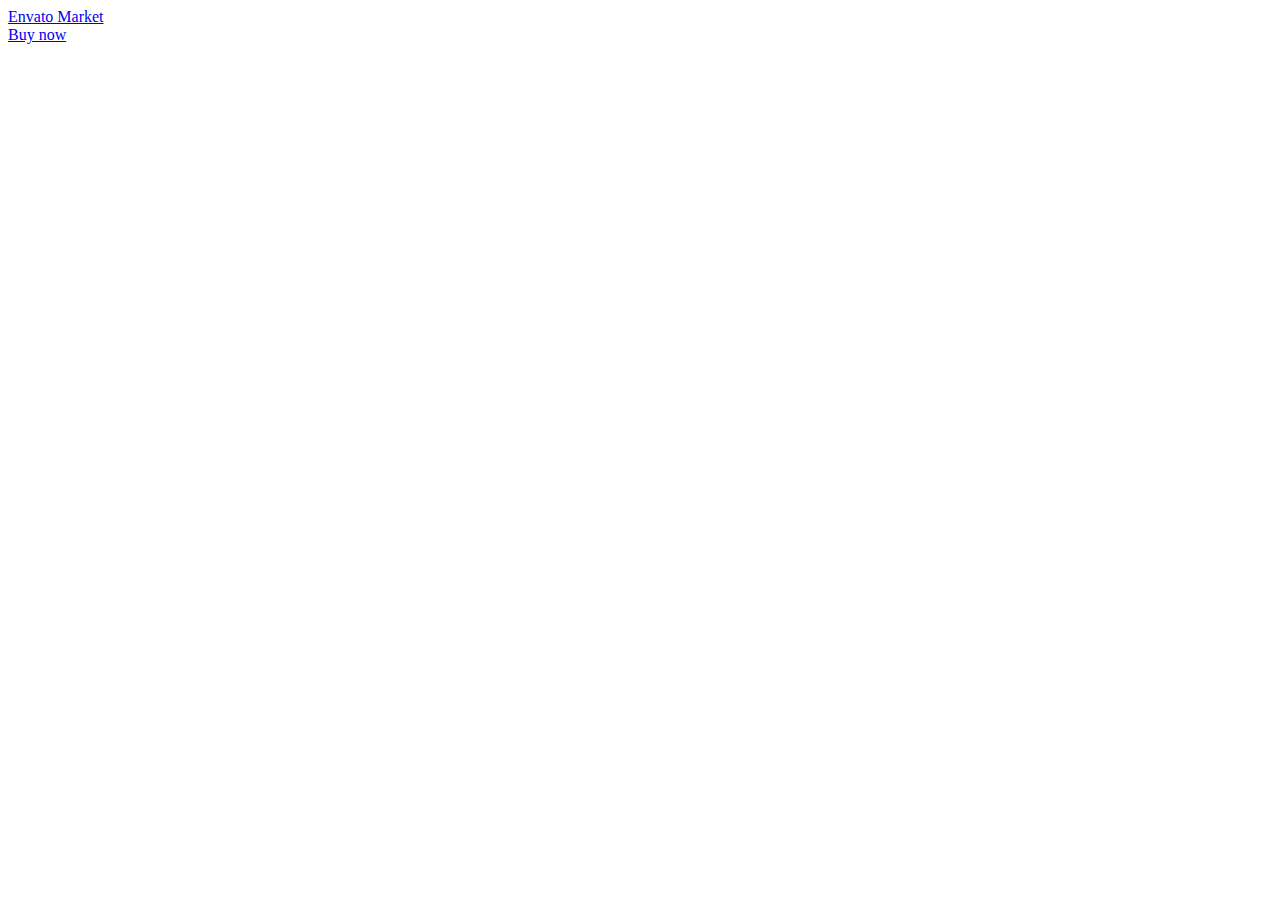
<file: Studucu/index.html>
<html xmlns="http://www.w3.org/1999/xhtml" lang="en">

<head>
	<meta http-equiv="Content-Type" content="text/html; charset=utf-8" />
	<meta name="description" content="HTTrack is an easy-to-use website mirror utility. It allows you to download a World Wide website from the Internet to a local directory,building recursively all structures, getting html, images, and other files from the server to your computer. Links are rebuiltrelatively so that you can freely browse to the local site (works with any browser). You can mirror several sites together so that you can jump from one toanother. You can, also, update an existing mirror site, or resume an interrupted download. The robot is fully configurable, with an integrated help" />
	<meta name="keywords" content="httrack, HTTRACK, HTTrack, winhttrack, WINHTTRACK, WinHTTrack, offline browser, web mirror utility, aspirateur web, surf offline, web capture, www mirror utility, browse offline, local  site builder, website mirroring, aspirateur www, internet grabber, capture de site web, internet tool, hors connexion, unix, dos, windows 95, windows 98, solaris, ibm580, AIX 4.0, HTS, HTGet, web aspirator, web aspirateur, libre, GPL, GNU, free software" />
	<title>Local index - HTTrack Website Copier</title>
  <!-- Mirror and index made by HTTrack Website Copier/3.49-2 [XR&CO'2014] -->
	<style type="text/css">
	<!--

body {
	margin: 0;  padding: 0;  margin-bottom: 15px;  margin-top: 8px;
	background: #77b;
}
body, td {
	font: 14px "Trebuchet MS", Verdana, Arial, Helvetica, sans-serif;
	}

#subTitle {
	background: #000;  color: #fff;  padding: 4px;  font-weight: bold; 
	}

#siteNavigation a, #siteNavigation .current {
	font-weight: bold;  color: #448;
	}
#siteNavigation a:link    { text-decoration: none; }
#siteNavigation a:visited { text-decoration: none; }

#siteNavigation .current { background-color: #ccd; }

#siteNavigation a:hover   { text-decoration: none;  background-color: #fff;  color: #000; }
#siteNavigation a:active  { text-decoration: none;  background-color: #ccc; }


a:link    { text-decoration: underline;  color: #00f; }
a:visited { text-decoration: underline;  color: #000; }
a:hover   { text-decoration: underline;  color: #c00; }
a:active  { text-decoration: underline; }

#pageContent {
	clear: both;
	border-bottom: 6px solid #000;
	padding: 10px;  padding-top: 20px;
	line-height: 1.65em;
	background-image: url(backblue.gif);
	background-repeat: no-repeat;
	background-position: top right;
	}

#pageContent, #siteNavigation {
	background-color: #ccd;
	}


.imgLeft  { float: left;   margin-right: 10px;  margin-bottom: 10px; }
.imgRight { float: right;  margin-left: 10px;   margin-bottom: 10px; }

hr { height: 1px;  color: #000;  background-color: #000;  margin-bottom: 15px; }

h1 { margin: 0;  font-weight: bold;  font-size: 2em; }
h2 { margin: 0;  font-weight: bold;  font-size: 1.6em; }
h3 { margin: 0;  font-weight: bold;  font-size: 1.3em; }
h4 { margin: 0;  font-weight: bold;  font-size: 1.18em; }

.blak { background-color: #000; }
.hide { display: none; }
.tableWidth { min-width: 400px; }

.tblRegular       { border-collapse: collapse; }
.tblRegular td    { padding: 6px;  background-image: url(fade.gif);  border: 2px solid #99c; }
.tblHeaderColor, .tblHeaderColor td { background: #99c; }
.tblNoBorder td   { border: 0; }


// -->
</style>

</head>

<table width="76%" border="0" align="center" cellspacing="0" cellpadding="3" class="tableWidth">
	<tr>
	<td id="subTitle">HTTrack Website Copier - Open Source offline browser</td>
	</tr>
</table>
<table width="76%" border="0" align="center" cellspacing="0" cellpadding="0" class="tableWidth">
<tr class="blak">
<td>
	<table width="100%" border="0" align="center" cellspacing="1" cellpadding="0">
	<tr>
	<td colspan="6"> 
		<table width="100%" border="0" align="center" cellspacing="0" cellpadding="10">
		<tr> 
		<td id="pageContent"> 
<!-- ==================== End prologue ==================== -->

	<meta name="generator" content="HTTrack Website Copier/3.x">
	<TITLE>Local index - HTTrack</TITLE>
</HEAD>
<BODY>
<H1 ALIGN=Center>Index of locally available sites:</H1>
	<TABLE BORDER="0" WIDTH="100%" CELLSPACING="1" CELLPADDING="0">
		<TR>
			<TD BACKGROUND="fade.gif">
				&middot;
					<A HREF="preview.themeforest.net/item/podcasty-podcast-theme/full_screen_preview/511493613785.html">
						Podcasty - WordPress Podcast Theme Preview - ThemeForest
					</A>		
			</TD>
		</TR>
	</TABLE>
	<BR>
	<BR>
	<BR>
  	<H6 ALIGN="RIGHT">
	<I>Mirror and index made by HTTrack Website Copier [XR&amp;CO'2008]</I>
	</H6>
	<!-- Mirror and index made by HTTrack Website Copier/3.49-2 [XR&CO'2014] -->
	<!-- Thanks for using HTTrack Website Copier! -->
	<meta HTTP-EQUIV="Refresh" CONTENT="0; URL=preview.themeforest.net/item/podcasty-podcast-theme/full_screen_preview/511493613785.html">


<!-- ==================== Start epilogue ==================== -->
		</td>
		</tr>
		</table>
	</td>
	</tr>
	</table>
</td>
</tr>
</table>

<table width="76%" border="0" align="center" valign="bottom" cellspacing="0" cellpadding="0">
	<tr>
	<td id="footer"><small>&copy; 2008 Xavier Roche & other contributors - Web Design: Leto Kauler.</small></td>
	</tr>
</table>

</body>

</html>
</file>
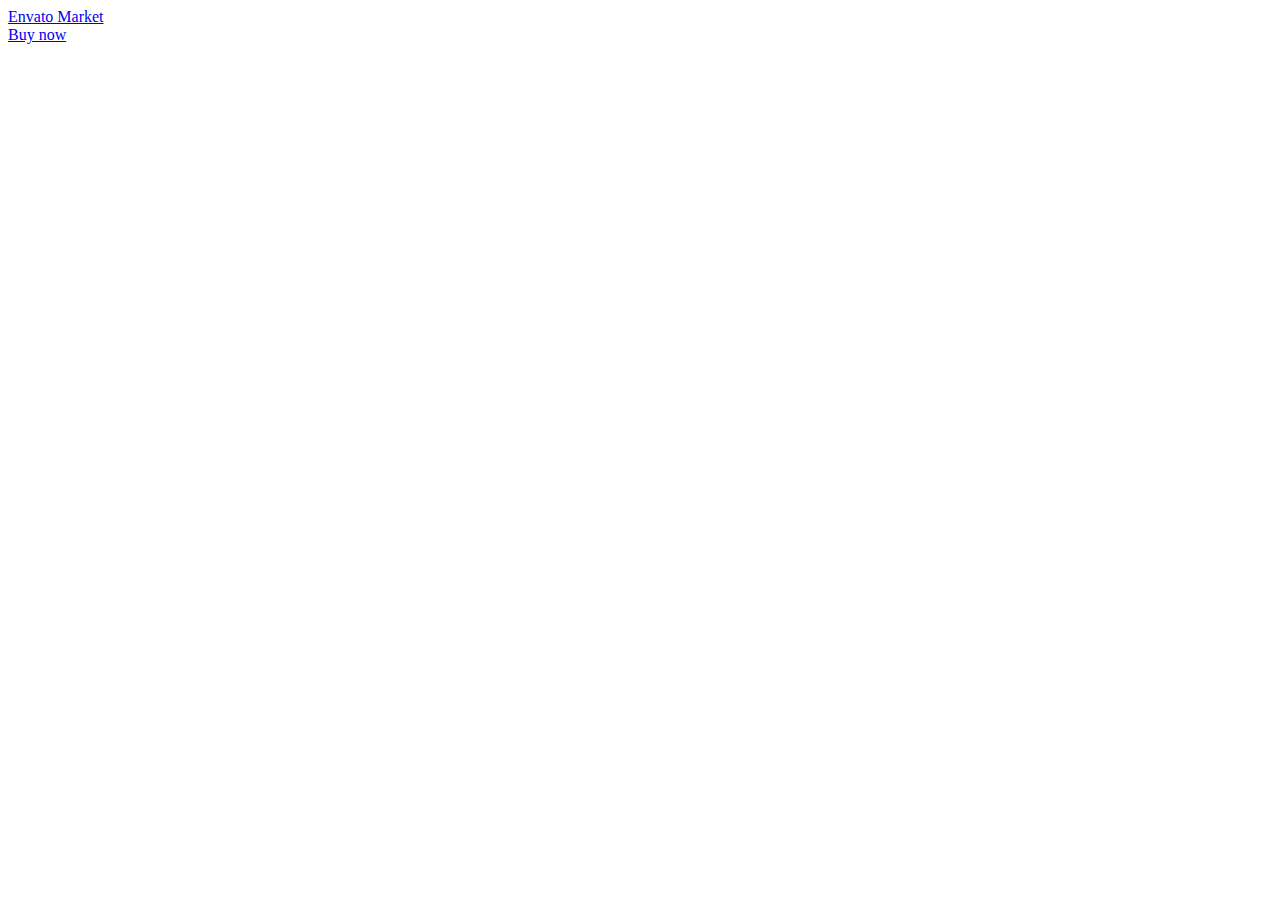
<file: Studucu/preview.themeforest.net/item/podcasty-podcast-theme/full_screen_preview/511493613785.html>
<!doctype html>
<html lang="en" class="no-js">
  
<!-- Mirrored from preview.themeforest.net/item/podcasty-podcast-theme/full_screen_preview/51149361?_ga=2.201931030.689880214.1738512926-79086169.1738512926 by HTTrack Website Copier/3.x [XR&CO'2014], Tue, 04 Feb 2025 05:47:01 GMT -->
<!-- Added by HTTrack --><meta http-equiv="content-type" content="text/html;charset=utf-8" /><!-- /Added by HTTrack -->
<head>
    <meta charset="utf-8">
    <link rel="dns-prefetch" href="http://s3.envato.com/" />
<link rel="preload" href="../../../../public-assets.envato-static.com/assets/generated_sprites/logos-20f56d7ae7a08da2c6698db678490c591ce302aedb1fcd05d3ad1e1484d3caf9.png" as="image" />
<link rel="preload" href="../../../../public-assets.envato-static.com/assets/generated_sprites/common-5af54247f3a645893af51456ee4c483f6530608e9c15ca4a8ac5a6e994d9a340.png" as="image" />

    <meta http-equiv="X-UA-Compatible" content="chrome=1">
    <title>Podcasty - WordPress Podcast Theme Preview - ThemeForest</title>
    <meta name="description" content="&amp;lt;p&amp;gt;
&amp;lt;img src=%26quot%3bhttp_/themes.pixelwars.org/tf-preview/wp-latest.html alt=&amp;quot...">
    <meta name="robots" content="noindex, nofollow" />
    <meta name="viewport" content="width=device-width, minimum-scale=1, maximum-scale=1" />
    <meta name="turbo-visit-control" content="reload">

    <script nonce="13HreHq8I1fP+OaBkl24ow==">
//<![CDATA[
  window.dataLayer = window.dataLayer || [];

//]]>
</script>
    

        <script type="text/plain" nonce="13HreHq8I1fP+OaBkl24ow==" data-cookieconsent="statistics">
//<![CDATA[
      var container_env_param = "";
      (function(w,d,s,l,i) {
      w[l]=w[l]||[];w[l].push({'gtm.start':
      new Date().getTime(),event:'gtm.js'});
      var f=d.getElementsByTagName(s)[0],
      j=d.createElement(s),dl=l!='dataLayer'?'&l='+l:'';
      j.async=true;j.src='https://www.googletagmanager.com/gtm.js?id='+i+dl+container_env_param;
      f.parentNode.insertBefore(j,f);
      })(window,document,'script','dataLayer','GTM-W8KL5Q5');

//]]>
</script>

    <link rel="stylesheet" href="https://public-assets.envato-static.com/assets/market/core/index-a9b4110996ce191cf79c3c3d4591a5bb3ada6179f9cdd9de9e89ba0bd13823e0.css" media="all" />
    <link rel="stylesheet" href="https://public-assets.envato-static.com/assets/market/pages/preview/index-457550c0311c719db250e79989e7462091be593549fb6bcb3801c9182189d1e5.css" media="all" />

      <link rel="apple-touch-icon-precomposed" type="image/x-icon" href="https://public-assets.envato-static.com/assets/icons/favicons/apple-touch-icon-72x72-precomposed-ea6fb08063069270d41814bdcea6a36fee5fffaba8ec1f0be6ccf3ebbb63dddb.png" sizes="72x72" />
  <link rel="apple-touch-icon-precomposed" type="image/x-icon" href="https://public-assets.envato-static.com/assets/icons/favicons/apple-touch-icon-114x114-precomposed-bab982e452fbea0c6821ffac2547e01e4b78e1df209253520c7c4e293849c4d3.png" sizes="114x114" />
  <link rel="apple-touch-icon-precomposed" type="image/x-icon" href="https://public-assets.envato-static.com/assets/icons/favicons/apple-touch-icon-120x120-precomposed-8275dc5d1417e913b7bd8ad048dccd1719510f0ca4434f139d675172c1095386.png" sizes="120x120" />
  <link rel="apple-touch-icon-precomposed" type="image/x-icon" href="https://public-assets.envato-static.com/assets/icons/favicons/apple-touch-icon-144x144-precomposed-c581101b4f39d1ba1c4a5e45edb6b3418847c5c387b376930c6a9922071c8148.png" sizes="144x144" />
<link rel="apple-touch-icon-precomposed" type="image/x-icon" href="https://public-assets.envato-static.com/assets/icons/favicons/apple-touch-icon-precomposed-c581101b4f39d1ba1c4a5e45edb6b3418847c5c387b376930c6a9922071c8148.png" />

    <script src="https://public-assets.envato-static.com/assets/market/pages/full_screen_preview/index-90ba69e296c80625852fec522ed9e99c21b277646d120b98ce74d8778f2883a9.js" nonce="13HreHq8I1fP+OaBkl24ow=="></script>

    <script nonce="13HreHq8I1fP+OaBkl24ow==">
//<![CDATA[
      //function to fix height of iframe!
      var calcHeight = function() {
        var headerDimensions = $('.preview__header').height();
        $('.full-screen-preview__frame').height($(window).height() - headerDimensions);
      }

      $(document).ready(function() {
        calcHeight();
      });

      $(window).resize(function() {
        calcHeight();
      }).load(function() {
        calcHeight();
      });

//]]>
</script>  </head>

  <body class="full-screen-preview">
    <div class="preview__header">
  <div class="preview__envato-logo">
    <a class="header-envato_market" href="https://themeforest.net/item/podcasty-podcast-theme/51149361">Envato Market</a>
  </div>

  <div id="js-preview__actions" class="preview__actions">
  <div class="preview__action--buy">
    <a class="header-buy-now e-btn--3d -color-primary" href="https://themeforest.net/checkout/from_item/51149361?license=regular&amp;support=bundle_6month">Buy now</a>
  </div>
</div>
</div>
<iframe class="full-screen-preview__frame" src="https://themes.pixelwars.org/podcasty/" name="preview-frame" frameborder="0" noresize="noresize" data-view="fullScreenPreview" allow="geolocation 'self'; autoplay 'self'">
</iframe>


    <script nonce="13HreHq8I1fP+OaBkl24ow==">
//<![CDATA[
      $(function(){viewloader.execute(Views);});

//]]>
</script>
    <script nonce="13HreHq8I1fP+OaBkl24ow==">
//<![CDATA[
  (function() {
    function normalizeAttributeValue(value) {
      if (value === undefined || value === null) return undefined

      var normalizedValue

      if (Array.isArray(value)) {
        normalizedValue = normalizedValue || value
          .map(normalizeAttributeValue)
          .filter(Boolean)
          .join(', ')
      }

      normalizedValue = normalizedValue || value
        .toString()
        .toLowerCase()
        .trim()
        .replace(/&amp;/g, '&')
        .replace(/&#39;/g, "'")
        .replace(/\s+/g, ' ')

      if (normalizedValue === '') return undefined
      return normalizedValue
    }

    var pageAttributes = {
      app_name: normalizeAttributeValue('Marketplace'),
      app_env: normalizeAttributeValue('production'),
      app_version: normalizeAttributeValue('b5efe6d5c6fc458ff59ec13b85ac7815c2174440'),
      page_type: normalizeAttributeValue('item'),
      page_location: window.location.href,
      page_title: document.title,
      page_referrer: document.referrer,
      ga_param: normalizeAttributeValue('_ga=2.201931030.689880214.1738512926-79086169.1738512926'),
      event_attributes: null,
      user_attributes: {
        user_id: normalizeAttributeValue(''),
        market_user_id: normalizeAttributeValue(''),
      }
    }
    dataLayer.push(pageAttributes)

    dataLayer.push({
      event: 'analytics_ready',
      event_attributes: {
        event_type: 'user',
        custom_timestamp: Date.now()
      }
    })
  })();

//]]>
</script>
        <noscript>
      <iframe
        src="https://www.googletagmanager.com/ns.html?id=GTM-W8KL5Q5"
        height="0"
        width="0"
        style="display:none;visibility:hidden"
      >
      </iframe>
    </noscript>


    
<div id="affiliate-tracker" class="is-hidden" data-view="affiliatesTracker" data-cookiebot-enabled="true"></div>

      <script src="https://consent.cookiebot.com/uc.js" data-cbid="d10f7659-aa82-4007-9cf1-54a9496002bf" data-georegions="{&quot;region&quot;:&quot;US&quot;,&quot;cbid&quot;:&quot;d9683f70-895f-4427-97dc-f1087cddf9d8&quot;}" async="async" id="Cookiebot" nonce="13HreHq8I1fP+OaBkl24ow=="></script>


  <script nonce="13HreHq8I1fP+OaBkl24ow==">
//<![CDATA[
  var ACCOUNTS = ["m"];
  window.ga=window.ga||function(){(ga.q=ga.q||[]).push(arguments)};ga.l=+new Date;

    var consentCookie = getCookie('CookieConsent');

    if (consentCookie) {
      var hasConsent = Market.Helpers.CookieConsent.given('statistics');

      if (hasConsent) {
        setupGoogleAnalytics();
        loadGoogleAnalytics();
        loadLinkingForAllAccounts();
      }
    } else {
      setupGoogleAnalytics();
      loadGoogleAnalytics();
      loadLinkingForAllAccounts();
    }

    window.addEventListener('CookiebotOnAccept', handleCookiebotAcceptDeclineEvent, false);
    window.addEventListener('CookiebotOnDecline', handleCookiebotAcceptDeclineEvent, false);

  function handleCookiebotAcceptDeclineEvent() {
    if (Cookiebot.consent.statistics) {
      if (!(window.ga && ga.create)) {
        setupGoogleAnalytics();
        loadGoogleAnalytics();
        loadLinkingForAllAccounts();
      }
    } else {
      unloadGoogleAnalytics()
    }
  }

  function getCookie(name) {
    var name = name + "=";
    var decodedCookie = decodeURIComponent(document.cookie);
    var cookieContent = decodedCookie.split(';');

    for(var i = 0; i < cookieContent.length; i++) {
      var c = cookieContent[i];

      while (c.charAt(0) == ' ') {
        c = c.substring(1);
      }

      if (c.indexOf(name) == 0) {
        return c.substring(name.length, c.length);
      }
    }

    return false;
  }

  function delete_cookie_by_name(name) {
    document.cookie = name + "=; expires=Thu, 01 Jan 1970 00:00:00 UTC; path=/;";
  }

  function unloadGoogleAnalytics() {
    var payload = {"name":"m","allowLinker":true};
    var accountId = "UA-11834194-7";

    // Set the GA User Opt-out flag
    window['ga-disable-'+accountId] = true;

    // Do not explicitly make any further calls to ga()
    ga(payload.name+".remove");

    // Delete any existing GA cookies (_ga, _gat & _gaid) and GA Client ID from localStorage
    delete_cookie_by_name('_ga');
    delete_cookie_by_name('_gat');
    delete_cookie_by_name('_gid');

    // Delete LocalStorage Entries
    if (Market.Helpers.GaLsUtils.localStorageAvailable()) {
      var clientId = Market.Helpers.GaLsUtils.getClientId();

      if (!clientId) {
        return;
      }

      Market.Helpers.GaLsUtils.removeClientId();
    }

    // Do not transmit the Client ID to other sites upon navigation (i.e. autoLink)
  }

  function domLoaded() {
    return new Promise(resolve => {
      if (
        document.readyState === 'interactive' ||
        document.readyState === 'complete'
      ) {
        resolve()
      } else {
        document.addEventListener(
          'DOMContentLoaded',
          () => {
            resolve()
          },
          {
            capture: true,
            once: true,
            passive: true
          }
        )
      }
    })
  }

  function loadLinkingForAllAccounts() {
    domLoaded().then(() => {
      window._envGaTrackerNames = ACCOUNTS;

      for (var i = 0; i < ACCOUNTS.length; i++) {
        var t = ACCOUNTS[i];

        ga(t+'.require', 'linker');

        ga(t+'.require', 'linkid', 'https://preview.themeforest.net/item/podcasty-podcast-theme/full_screen_preview/linkid.js');
      };

      document.body.addEventListener('click', function(event) {
        decorateLink(event);
      });
      document.body.addEventListener('contextmenu', function(event) {
        // Aside from a normal click, we need to handle the variety of ways users
        // can open a link in a new tab
        // Right click to open context menu
        decorateLink(event);
      });
      document.body.addEventListener('mousedown', function(event) {
        // Aside from a normal click, we need to handle the variety of ways users
        // can open a link in a new tab
        // Middle mouse button click
        if (event.button === 1) {
          decorateLink(event);
        }
      });
    });
  }

  function decorateLink(event) {

    window._envGaTrackerNames = ACCOUNTS;

    var currentTarget = jQuery(event.target);
    var link = currentTarget.closest('a')[0];
    var ourDomains = ["audiojungle.net","themeforest.net","videohive.net","graphicriver.net","3docean.net","codecanyon.net","photodune.net","elements.envato.com","build.envatohostedservices.com","author.envato.com","tutsplus.com","sites.envato.com","account.envato.com","forums.envato.com"];
    var filteredDomains = ourDomains.filter(function(domain) {
      return domain !== document.location.hostname;
    });

    for (var i = 0; i < ACCOUNTS.length; i++) {
      var t = ACCOUNTS[i];

      if (link && link.href) {
        if (filteredDomains.includes(link.hostname) || currentSiteLinkOpensInNewWindow(link)) {
          ga(t+'.linker:decorate', link)
        }
      }
    }
  }

  function currentSiteLinkOpensInNewWindow(link) {
    return document.location.hostname === link.hostname && link.target === '_blank';
  }

  function setupGoogleAnalytics() {
    (function () {
      var accountId = "UA-11834194-7";
      window['ga-disable-'+accountId] = false;

      var options = {"name":"m","allowLinker":true};

      if (Market.Helpers.GaLsUtils.localStorageAvailable()) {
        if (Market.Helpers.GaLsUtils.clientIdNotPresent()) {
          options.clientId = Market.Helpers.GaLsUtils.retrieveClientId();
        }

        ga("create", accountId, options);
        ga(function() {
          var tracker = ga.getByName(options.name);
          Market.Helpers.GaLsUtils.storeClientId(tracker.get('clientId'));
          for (var i = 0; i < ACCOUNTS.length; i++) {
            var t = ACCOUNTS[i];
            ga(t+'.set', 'dimension18', Market.Helpers.GaLsUtils.retrieveClientId())
          }
        })
      } else {
        ga("create", accountId, options);
      }

      window._envGaTrackerNames = ACCOUNTS;

      for (var i = 0; i < ACCOUNTS.length; i++) {
        var t = ACCOUNTS[i];

        ga(t+'.require', "");

        ga(t+'.require', 'ec');

        ga(t+'.require', 'displayfeatures');

        ga(t+'.set', 'dimension20', 'other')

        var itemPageIdMatch = window.location.pathname.match(/^\/item\/[a-z-]+\/(?:reviews\/)?(\d+)(?:\/comments|\/support)?$/);
        if (itemPageIdMatch) {
          // Fetch item ID from path
          var itemId = itemPageIdMatch[1];
          ga(t+'.set', 'dimension23', itemId);
        }

      }

      loadLinkingForAllAccounts()
    }());
  }

  function loadGoogleAnalytics() {
    (function () {

      var s=document.createElement('script');
      s.type='text/javascript';
      s.async=true;
        s.src='https://www.google-analytics.com/analytics.js';
      var x=document.getElementsByTagName('script')[0];
      x.parentNode.insertBefore(s,x);
    }());
  }

  

//]]>
</script>

<script nonce="13HreHq8I1fP+OaBkl24ow==">
//<![CDATA[

  trimGacUaCookies()
  trimGaSessionCookies()

  function trimGacUaCookies() {
    // Trim the list of gac cookies and only leave the most recent ones. This
    // prevents rejecting the request later on when the cookie size grows larger
    // than nginx buffers.
    let maxCookies = 15
    var gacCookies = []

    let cookies = document.cookie.split('; ')
    for (let i in cookies) {
      let [cookieName, cookieVal] = cookies[i].split('=', 2)
      if (cookieName.startsWith('_gac_UA')) {
        gacCookies.push([cookieName, cookieVal])
      }
    }

    if (gacCookies.length <= maxCookies){return
    }

    gacCookies.sort((a, b) => { return (a[1] > b[1] ? -1 : 1) })

    for (let i in gacCookies) {
      if (i < maxCookies) continue
      $.removeCookie(gacCookies[i][0], { path: '/', domain: '.' + window.location.host })
    }
  }

  function trimGaSessionCookies() {
    // Trim the list of ga session cookies and only leave the most recent ones. This
    // prevents rejecting the request later on when the cookie size grows larger
    // than nginx buffers.
    let maxCookies = 15
    var gaCookies = []
    // safelist our GA properties for production and staging
    const KEEPLIST = ['_ga_ZKBVC1X78F', '_ga_9Z72VQCKY0']

    let cookies = document.cookie.split('; ')
    for (let i in cookies) {
      let [cookieName, cookieVal] = cookies[i].split('=', 2)

      // explicitly ensure the cookie starts with `_ga_` so that we don't accidentally include
      // the `_ga` cookie
      if (cookieName.startsWith('_ga_')) {
        if (KEEPLIST.includes(cookieName)) { continue }

        gaCookies.push([cookieName, cookieVal])
      }
    }

    if (gaCookies.length <= maxCookies){return
    }

    gaCookies.sort((a, b) => { return (a[1] > b[1] ? -1 : 1) })

    for (let i in gaCookies) {
      if (i < maxCookies) continue
      $.removeCookie(gaCookies[i][0], { path: '/', domain: '.' + window.location.host })
    }
  }

//]]>
</script>


<script nonce="13HreHq8I1fP+OaBkl24ow==">
//<![CDATA[
  // Set Datadog custom attributes
  (function () {
    if (typeof window.datadog_attributes != 'object')
      window.datadog_attributes = {}
    window.datadog_attributes['pageType'] = 'other'
  })()

//]]>
</script>




</body>
<!-- Mirrored from preview.themeforest.net/item/podcasty-podcast-theme/full_screen_preview/51149361?_ga=2.201931030.689880214.1738512926-79086169.1738512926 by HTTrack Website Copier/3.x [XR&CO'2014], Tue, 04 Feb 2025 05:47:03 GMT -->
</html>
</file>
